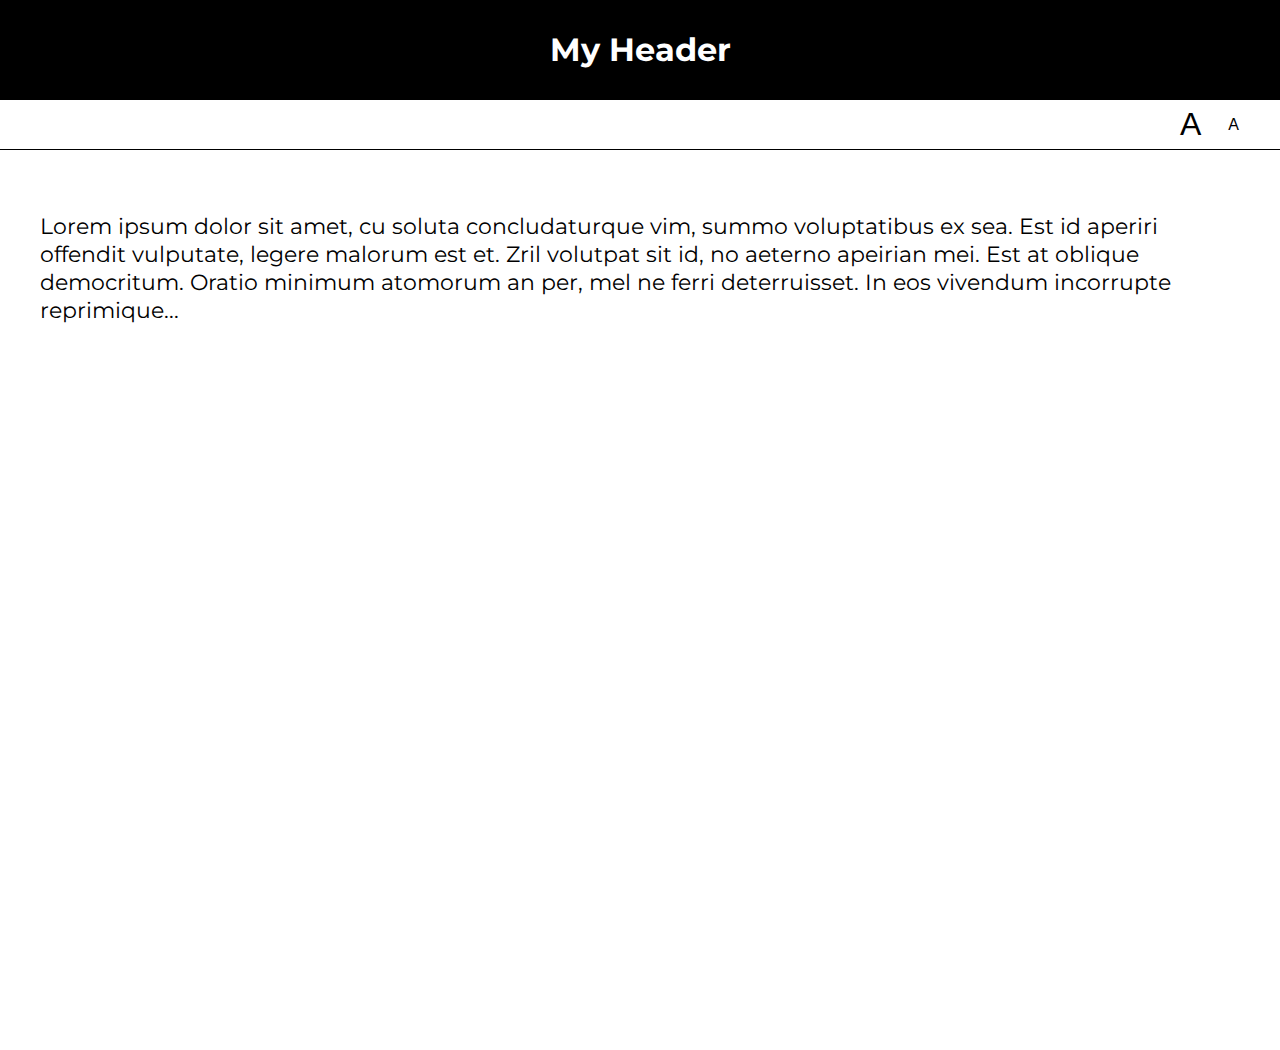
<file: lab05/01-font-switcher/index.html>
<!DOCTYPE html>
<html lang="en">
<head>
    <meta charset="UTF-8">
    <title>Lab 05: Font Switcher</title>
      <link rel="stylesheet" href="../style.css">
      <script src="index.js" defer></script>
</head>
<body class="high-contrast">
    <div class="container">

        <header><h1>My Header</h1></header>

        <nav>
            <button id="a1" title="Make font bigger">A</button>
            <button id="a2" title="Make font smaller">A</button>
        </nav>

        <div class="content">
            <p>
                Lorem ipsum dolor sit amet, cu soluta concludaturque vim,
                summo voluptatibus ex sea. Est id aperiri offendit vulputate,
                legere malorum est et. Zril volutpat sit id, no aeterno apeirian
                mei. Est at oblique democritum. Oratio minimum atomorum an per,
                mel ne ferri deterruisset. In eos vivendum incorrupte reprimique...
            </p>
        </div>

    </div>
</body>
</html>
</file>
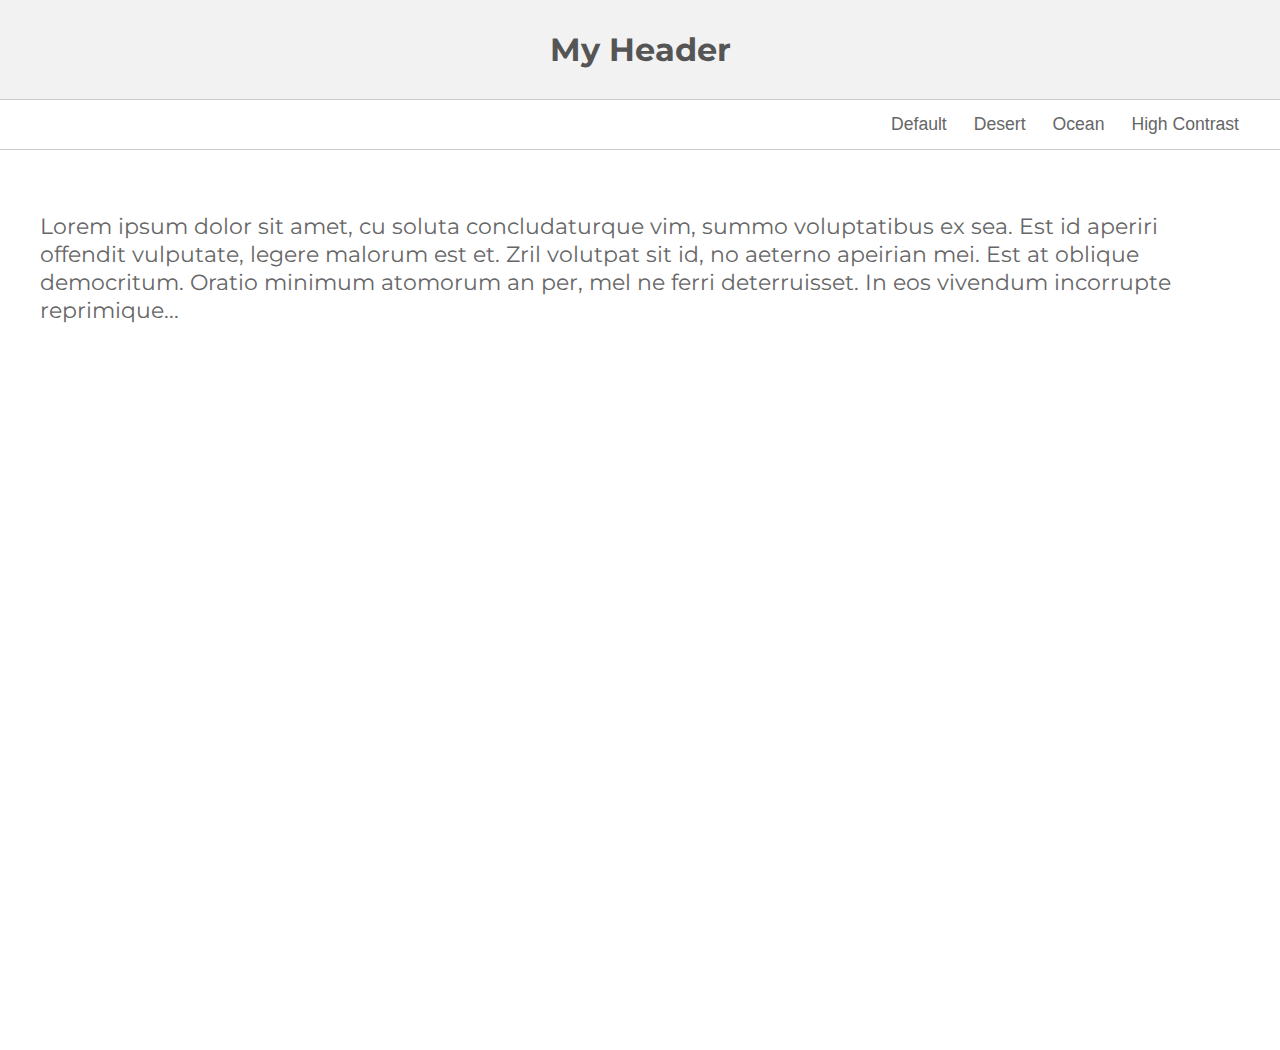
<file: lab05/02-theme-switcher/index.html>
<!DOCTYPE html>
<html lang="en" >

<head>
    <meta charset="UTF-8">
    <title>Lab 05: Theme Switcher</title>
    <link rel="stylesheet" href="../style.css">
    <script src="index.js" defer></script>
  
</head>

<body>

    <section class="container">
        <header><h1>My Header</h1></header>
        <nav>
            <button id="default" title="Change to 'Default' theme">Default</button>
            <button id="desert" title="Change to 'Desert' theme">Desert</button>
            <button id="ocean" title="Change to 'Ocean' theme">Ocean</button>
            <button id="high-contrast" title="Change to 'High Contrast' theme">High Contrast</button>
        </nav>
        <div class="content">
            <p>Lorem ipsum dolor sit amet, cu soluta concludaturque vim, summo voluptatibus ex sea. Est id aperiri offendit vulputate, legere malorum est et. Zril volutpat sit id, no aeterno apeirian mei. Est at oblique democritum. Oratio minimum atomorum an per,
            mel ne ferri deterruisset. In eos vivendum incorrupte reprimique...</p>
        </div>
    </section>
</body>

</html>
</file>
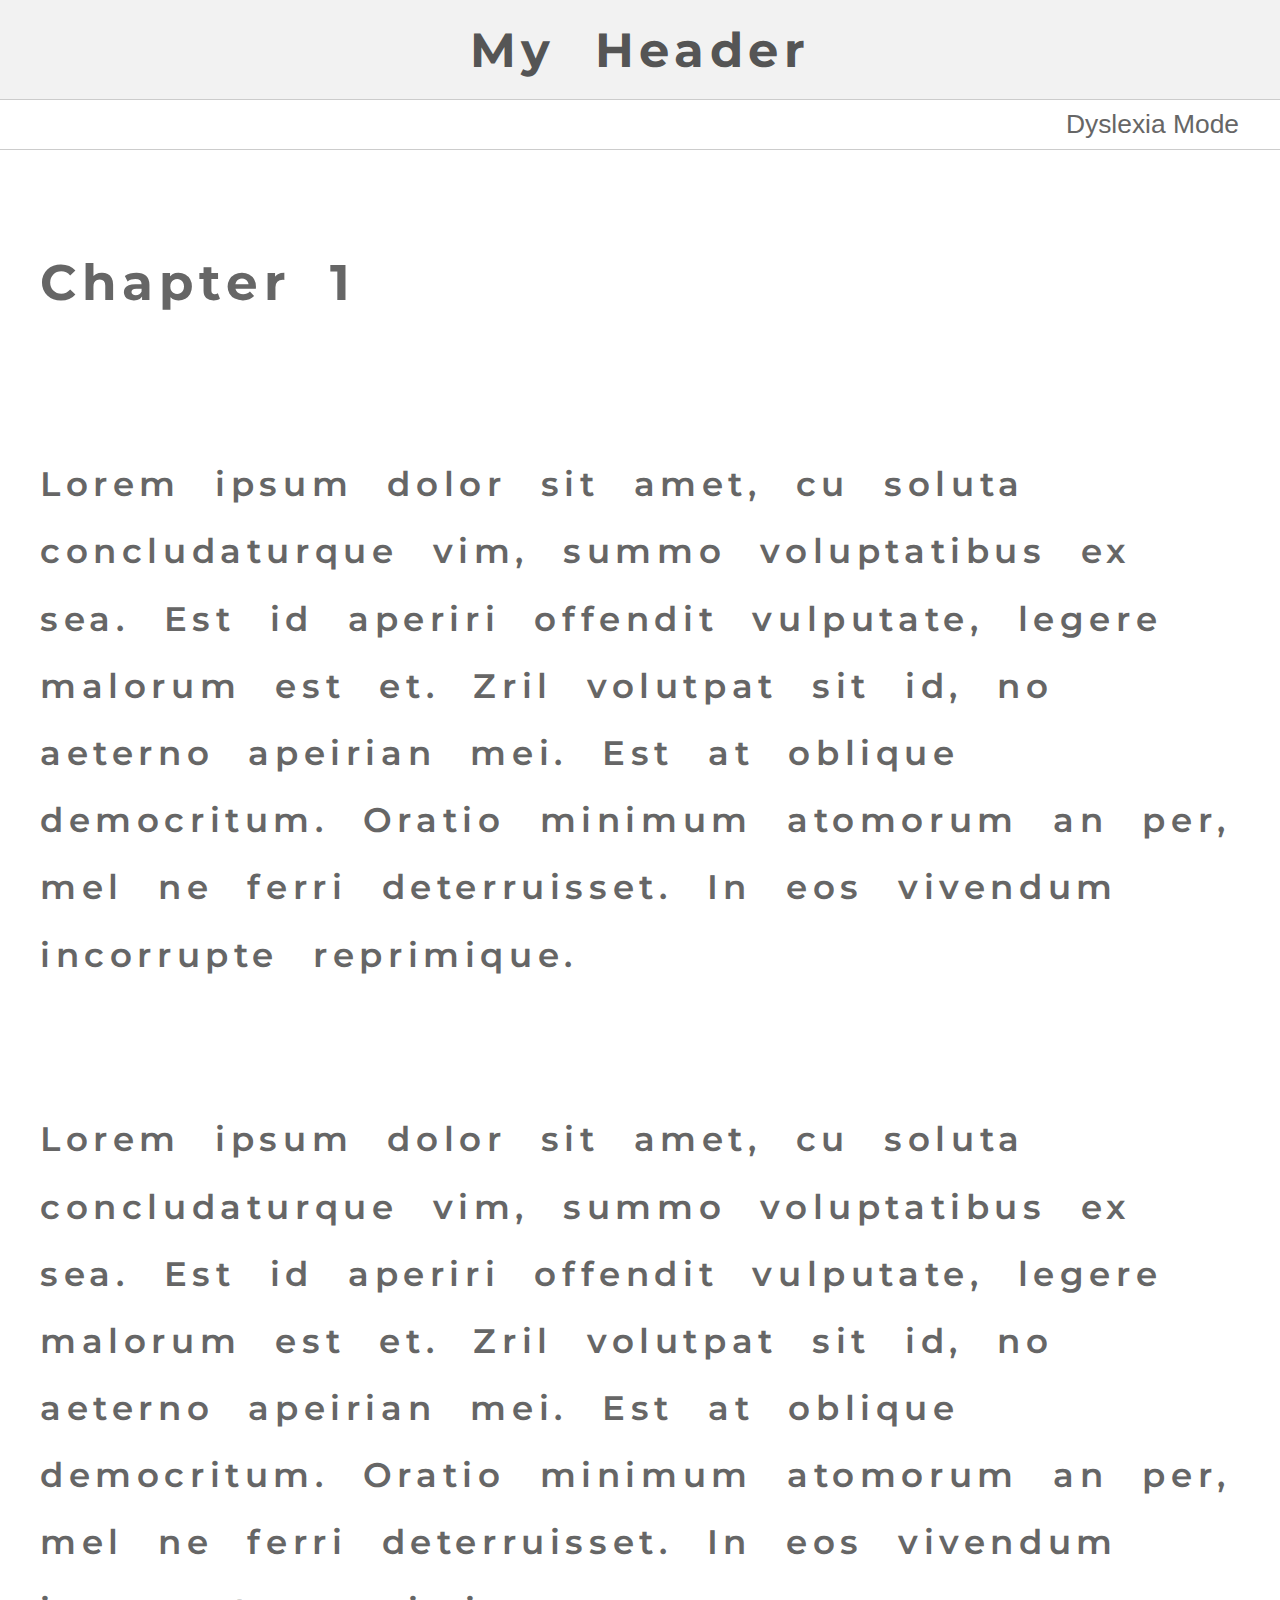
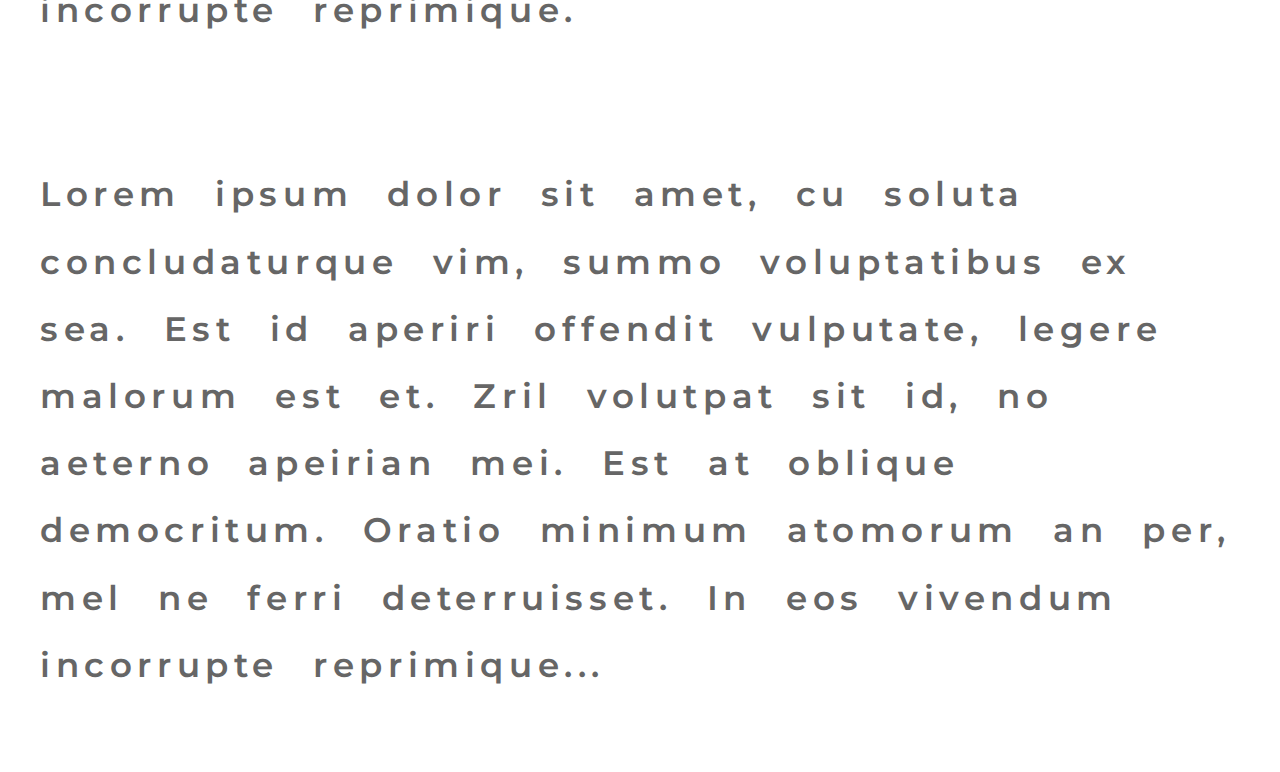
<file: lab05/03-dyslexia-mode/index.html>
<!DOCTYPE html>
<html lang="en">
<head>
    <meta charset="UTF-8">
    <title>Lab 05: Dyslexia Mode</title>
      <link rel="stylesheet" href="../style.css">
      <script src="index.js" defer></script>
</head>
<body class ="dyslexia-mode">
    <div class="container">

        <header><h1>My Header</h1></header>

        <nav>
            <button id="dyslexia-toggle" href="#">Dyslexia Mode</button>
        </nav>

        <div class="content">
            <h2>Chapter 1</h2>
            <p>
                Lorem ipsum dolor sit amet, cu soluta concludaturque vim,
                summo voluptatibus ex sea. Est id aperiri offendit vulputate,
                legere malorum est et. Zril volutpat sit id, no aeterno apeirian
                mei. Est at oblique democritum. Oratio minimum atomorum an per,
                mel ne ferri deterruisset. In eos vivendum incorrupte reprimique.

            </p>

            <p>
                Lorem ipsum dolor sit amet, cu soluta concludaturque vim,
                summo voluptatibus ex sea. Est id aperiri offendit vulputate,
                legere malorum est et. Zril volutpat sit id, no aeterno apeirian
                mei. Est at oblique democritum. Oratio minimum atomorum an per,
                mel ne ferri deterruisset. In eos vivendum incorrupte reprimique.
                
            </p>

            <p>
                Lorem ipsum dolor sit amet, cu soluta concludaturque vim,
                summo voluptatibus ex sea. Est id aperiri offendit vulputate,
                legere malorum est et. Zril volutpat sit id, no aeterno apeirian
                mei. Est at oblique democritum. Oratio minimum atomorum an per,
                mel ne ferri deterruisset. In eos vivendum incorrupte reprimique...
                
            </p>
        </div>

    </div>
</body>
</html>
</file>
<file: lab05/style.css>
@import url(https://fonts.googleapis.com/css?family=Montserrat:400,700);

document, body {
   margin: 0px;
   font-family: 'Montserrat';
}

body * {
   box-sizing: border-box;
}

.container {
    min-height: 100vh;
    display: flex;
    flex-direction: column;
}

header, nav {
   display: flex;
   justify-content: center;
   height: 100%;
}

header {
    align-items: center;
    color: #555;
    border-bottom: solid 1px #CCC;
    background-color: #F2F2F2;
    height: 100px;
}
nav {
    height: 50px;
    border-bottom: solid 1px #CCC;
    justify-content: flex-end;
    padding-right: 20px;
}

button {
    background-color: transparent;
    border: 0px;
    text-decoration: none;
    font-size: 1.1em;
    color: #666;
    margin-right: 15px;
}

#a1 {
   font-size: 2em;
}
#a2 {
   font-size: 1em;
}

.content {
   padding: 40px;
   font-size: 1.4em;
   color: #666;
   min-height: 100vh;
}


/******************/
/* Custom Classes */
/******************/

.ocean header {
   background: #434a6c;
   color: white;
   font-family: 'Montserrat';
}
.ocean button, .ocean .content {
    color: #434a6c;
}
.ocean .content {
   background: #99cccc;
   line-height: 1.6em;
}
.ocean header, .ocean nav {
    border-bottom: solid 1px #434a6c;
}

.desert header {
    background: #A8651E;
    color: #EFDEC2;
}
.desert button {
    color: #A8651E;
}
.desert .content {
    background: #EFDEC2;
    color: #A8651E;
}
.desert header, .desert nav {
    border-bottom: solid 1px #774713;
}

.high-contrast header {
    background: black;
    color: white;
}
.high-contrast .content {
    background: white;
    color: black;
}
.high-contrast header, .high-contrast nav {
    border-bottom: solid 1px black;
}
.high-contrast header {
    background: black;
    color: white;
}
.high-contrast button {
    color: black;
}

/********************/
/* Dyslexia Classes */
/********************/

.dyslexia-mode {
    letter-spacing: 0.35ch;
    word-spacing: 1.225ch;
    font-variant-ligatures: none;
    line-height: 2.0;
    font-weight: 600;
    color: black;
    font-size: 150%;
}

.dyslexia-mode h1 {
    max-width: 100%
}

.dyslexia-mode p {
    margin-top:3.5em;
}
</file>
